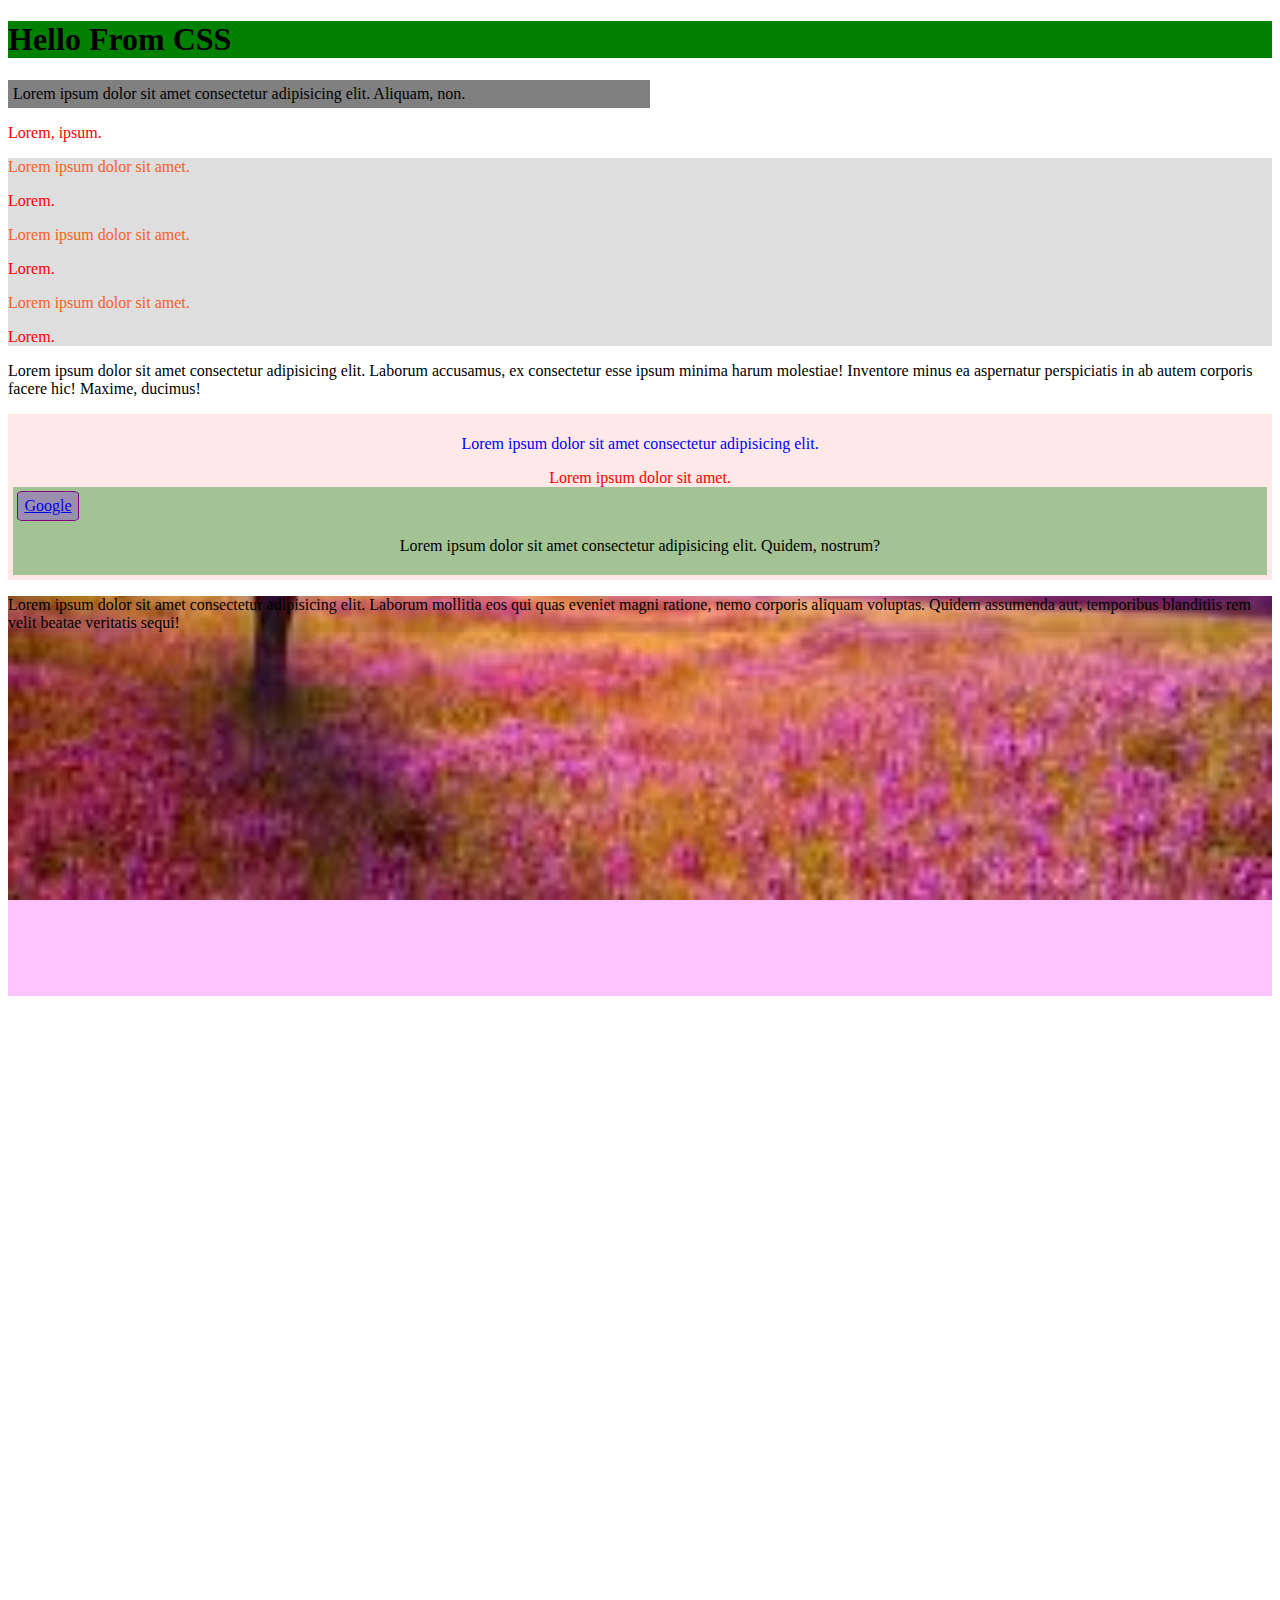
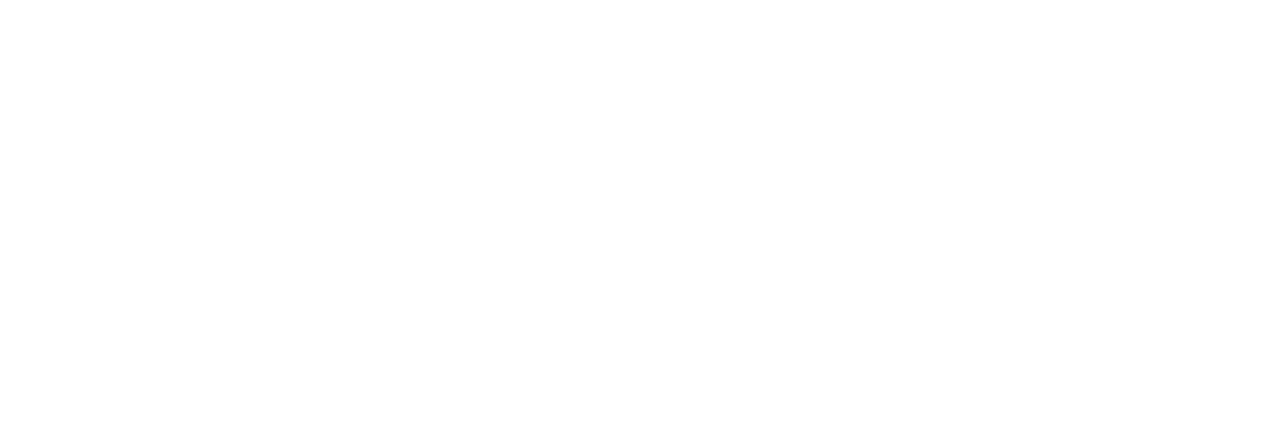
<file: css_1/index.html>
<!DOCTYPE html>
<html lang="en">

<head>
    <meta charset="UTF-8">
    <meta name="viewport" content="width=device-width, initial-scale=1.0">
    <title>css_1</title>
    <link rel="stylesheet" href="./index.css">
</head>

<body>
    <!-- Assignment_css_1_Task_1 -->
    <h1 class="head">Hello From CSS</h1>
    <p id="paragraph">Lorem ipsum dolor sit amet consectetur adipisicing elit. Aliquam, non.</p>
    <span>Lorem, ipsum.</span>
    <div class="para">
        <p>Lorem ipsum dolor sit amet.</p>
        <span>Lorem.</span>
        <p>Lorem ipsum dolor sit amet.</p>
        <span>Lorem.</span>
        <p>Lorem ipsum dolor sit amet.</p>
        <span>Lorem.</span>
    </div>
    <section>
        <article>
            <p>Lorem ipsum dolor sit amet consectetur adipisicing elit. Laborum accusamus, ex consectetur esse ipsum
                minima harum molestiae! Inventore minus ea aspernatur perspiciatis in ab autem corporis facere hic!
                Maxime, ducimus!</p>
        </article>
    </section>

    <!-- Assignment_css_1_Task_1 -->
    <div class="ass_2">
        <p>Lorem ipsum dolor sit amet consectetur adipisicing elit.</p>
        <span>Lorem ipsum dolor sit amet.</span>
        <section>
            <article>
                <a href="https://www.google.com">Google</a>
                <p>Lorem ipsum dolor sit amet consectetur adipisicing elit. Quidem, nostrum?</p>
            </article>
        </section>
    </div>
    <!-- Assignment_css_1_Task_3 -->
    <section class="ass_3">
        <p>Lorem ipsum dolor sit amet consectetur adipisicing elit. Laborum mollitia eos qui quas eveniet magni ratione,
            nemo corporis aliquam voluptas. Quidem assumenda aut, temporibus blanditiis rem velit beatae veritatis
            sequi!</p>
    </section>
</body>

</html>
</file>
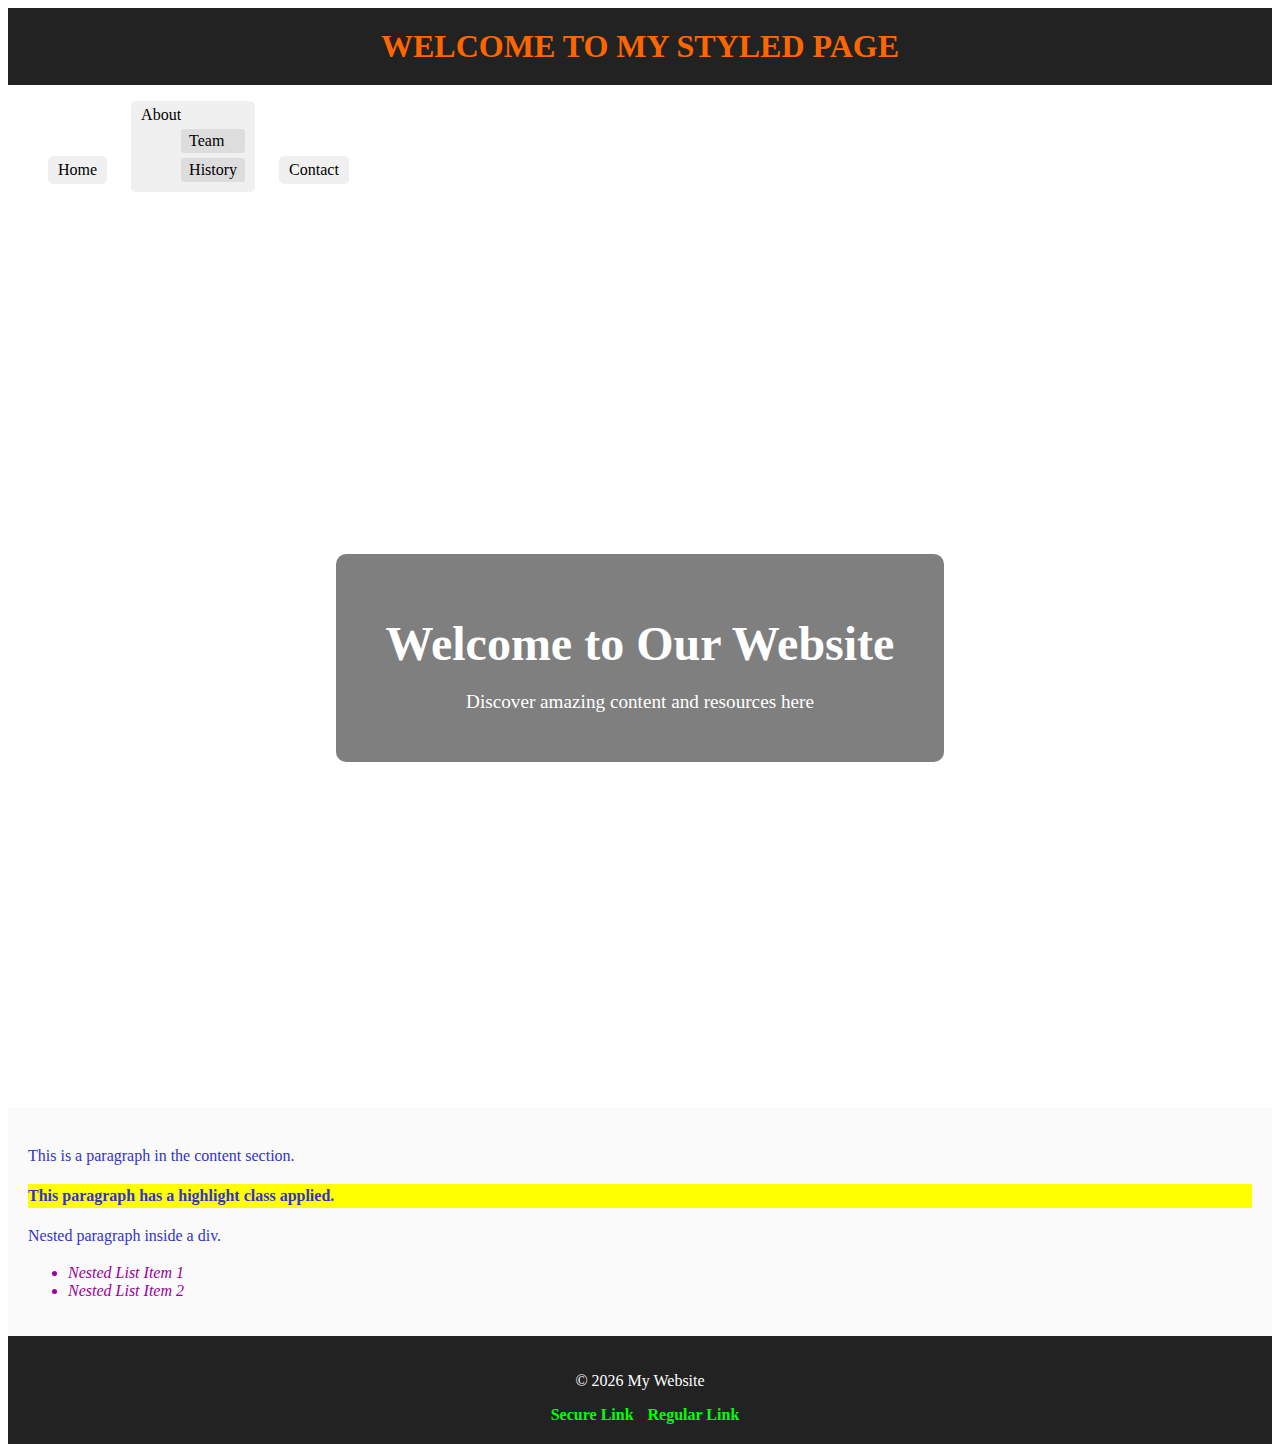
<file: css_2/index.html>
<!DOCTYPE html>
<html lang="en">

<head>
    <meta charset="UTF-8">
    <meta name="viewport" content="width=device-width, initial-scale=1.0">
    <title>Styled Page with Hero & Nested Elements</title>
    <link rel="stylesheet" href="style.css">
</head>

<body>
    <!-- Header -->
    <header>
        <h1 id="main-title">Welcome to My Styled Page</h1>
    </header>

    <!-- Navigation Menu -->
    <nav class="menu">
        <ul>
            <li>Home</li>
            <li>About
                <ul class="submenu">
                    <li>Team</li>
                    <li>History</li>
                </ul>
            </li>
            <li>Contact</li>
        </ul>
    </nav>

    <!-- Hero Section -->
    <section class="hero">
        <div class="hero-text">
            <h1>Welcome to Our Website</h1>
            <p>Discover amazing content and resources here</p>
        </div>
    </section>

    <!-- Content Section -->
    <section class="content">
        <p>This is a paragraph in the content section.</p>
        <p class="highlight">This paragraph has a highlight class applied.</p>
        <div class="nested">
            <p>Nested paragraph inside a div.</p>
            <ul>
                <li>Nested List Item 1</li>
                <li>Nested List Item 2</li>
            </ul>
        </div>
    </section>

    <!-- Footer -->
    <footer>
        <p>© 2026 My Website</p>
        <a href="https://example.com">Secure Link</a>
        <a href="http://example.com">Regular Link</a>
    </footer>
</body>

</html>
</file>
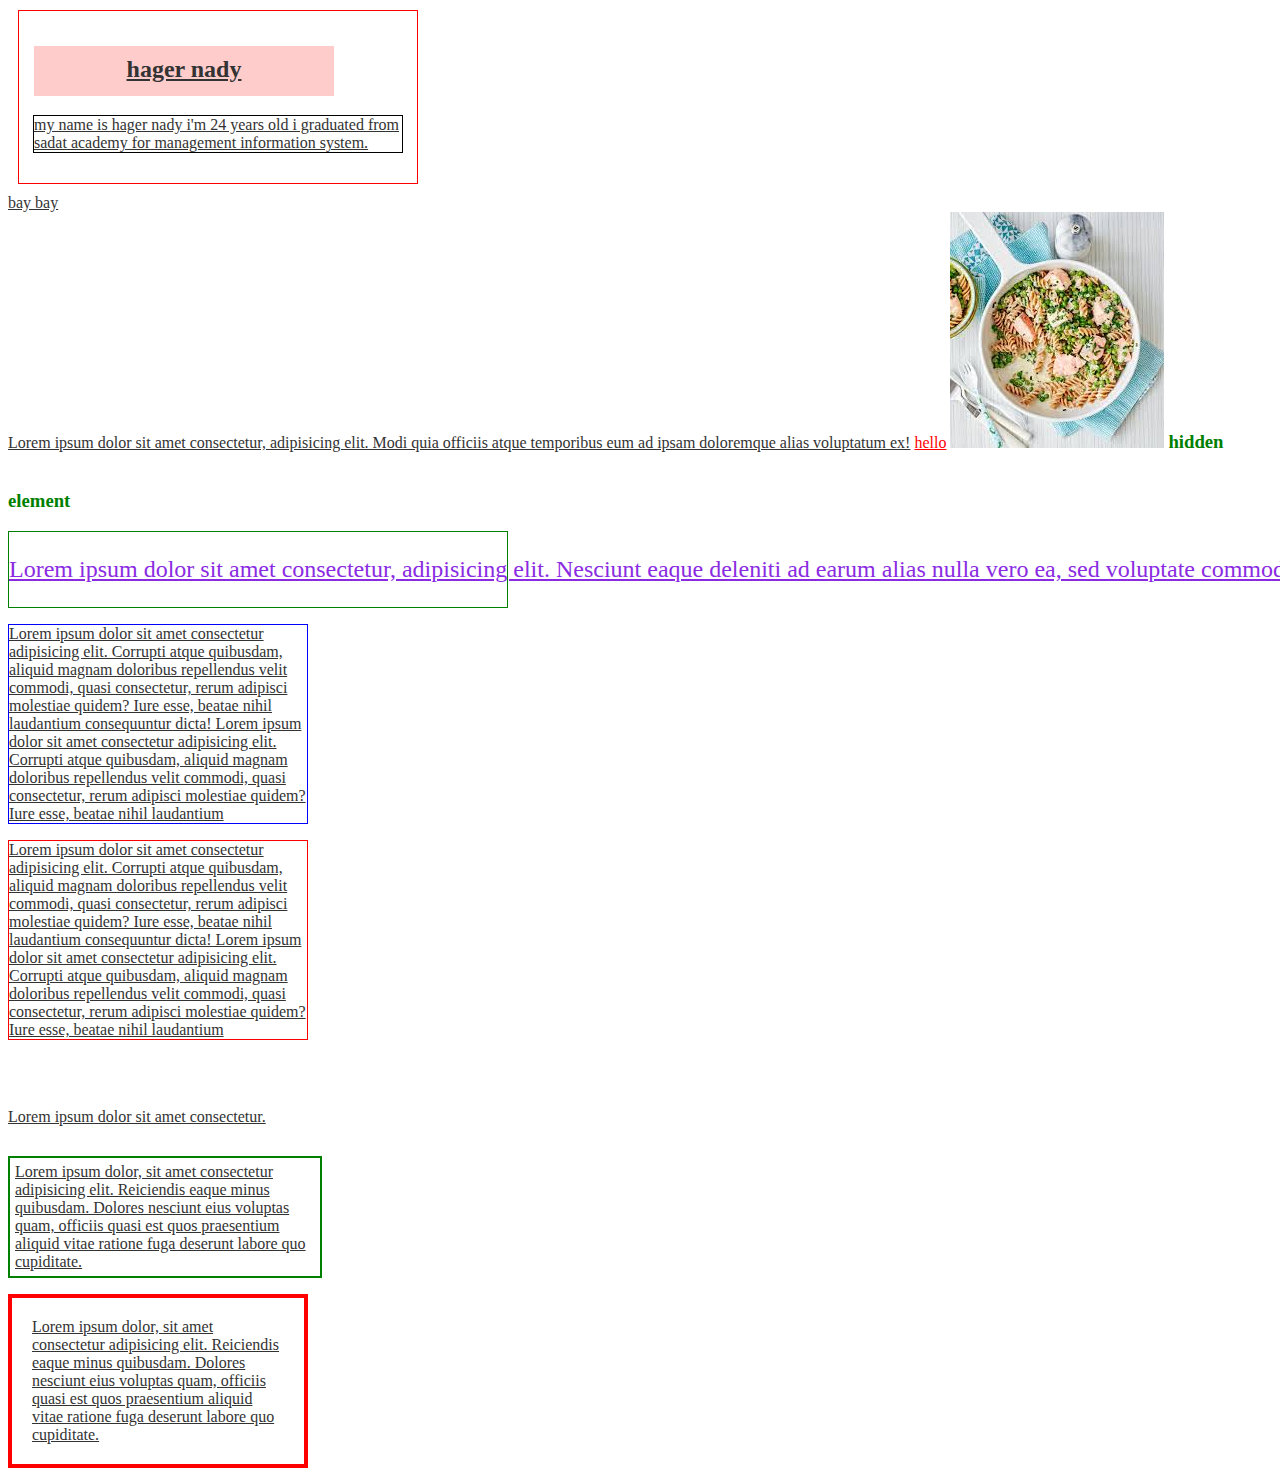
<file: css_3/index.html>
<!DOCTYPE html>
<html lang="en">

<head>
    <meta charset="UTF-8">
    <meta name="viewport" content="width=device-width, initial-scale=1.0">
    <title>Assignment_2</title>
    <link rel="stylesheet" href="style.css">
</head>

<body>
    <div class="myprofile">
        <h2>hager nady</h2>
        <p>my name is hager nady i'm 24 years old i graduated from sadat academy for management information system.</p>
    </div>
    <div>
        <!-- block element -->
        <span class="buy">bay bay</span>
        <span class="how">how are you</span>
        <p class="ptinline">Lorem ipsum dolor sit amet consectetur, adipisicing elit. Modi quia officiis atque
            temporibus eum ad ipsam
            doloremque alias voluptatum ex!</p>
        <!-- inline element -->
        <span class="hello">hello</span>
        <!-- inline-block element -->
        <img src="./images/recipe_2.jpg" alt="recipe-image">
        <h3 class="head3">hidden</h3>
        <h3 class="head3">element</h3>
        <h4 class="hidden">hager nady</h4>
    </div>
    <!-- white-space: nowrap; -->
    <div class="over">
        <p>Lorem ipsum dolor sit amet consectetur, adipisicing elit. Nesciunt eaque deleniti ad earum alias nulla vero
            ea, sed voluptate commodi.
        </p>
    </div>
    <!-- overflow-auto -->
    <p class="over-scroll">
        Lorem ipsum dolor sit amet consectetur adipisicing elit. Corrupti atque quibusdam, aliquid magnam doloribus
        repellendus velit commodi, quasi consectetur, rerum adipisci molestiae quidem? Iure esse, beatae nihil
        laudantium consequuntur dicta!
        Lorem ipsum dolor sit amet consectetur adipisicing elit. Corrupti atque quibusdam, aliquid magnam doloribus
        repellendus velit commodi, quasi consectetur, rerum adipisci molestiae quidem? Iure esse, beatae nihil
        laudantium consequuntur dicta!
        Lorem ipsum dolor sit amet consectetur adipisicing elit. Corrupti atque quibusdam, aliquid magnam doloribus
        repellendus velit commodi, quasi consectetur, rerum adipisci molestiae quidem? Iure esse, beatae nihil
        laudantium consequuntur dicta!
        Lorem ipsum dolor sit amet consectetur adipisicing elit. Corrupti atque quibusdam, aliquid magnam doloribus
        repellendus velit commodi, quasi consectetur, rerum adipisci molestiae quidem? Iure esse, beatae nihil
        laudantium consequuntur dicta!
        Lorem ipsum dolor sit amet consectetur adipisicing elit. Corrupti atque quibusdam, aliquid magnam doloribus
        repellendus velit commodi, quasi consectetur, rerum adipisci molestiae quidem? Iure esse, beatae nihil
        laudantium consequuntur dicta!
    </p>
    <!-- overflow-hidden -->
    <p class="over-hiden">
        Lorem ipsum dolor sit amet consectetur adipisicing elit. Corrupti atque quibusdam, aliquid magnam doloribus
        repellendus velit commodi, quasi consectetur, rerum adipisci molestiae quidem? Iure esse, beatae nihil
        laudantium consequuntur dicta!
        Lorem ipsum dolor sit amet consectetur adipisicing elit. Corrupti atque quibusdam, aliquid magnam doloribus
        repellendus velit commodi, quasi consectetur, rerum adipisci molestiae quidem? Iure esse, beatae nihil
        laudantium consequuntur dicta!
        Lorem ipsum dolor sit amet consectetur adipisicing elit. Corrupti atque quibusdam, aliquid magnam doloribus
        repellendus velit commodi, quasi consectetur, rerum adipisci molestiae quidem? Iure esse, beatae nihil
        laudantium consequuntur dicta!
        Lorem ipsum dolor sit amet consectetur adipisicing elit. Corrupti atque quibusdam, aliquid magnam doloribus
        repellendus velit commodi, quasi consectetur, rerum adipisci molestiae quidem? Iure esse, beatae nihil
        laudantium consequuntur dicta!
        Lorem ipsum dolor sit amet consectetur adipisicing elit. Corrupti atque quibusdam, aliquid magnam doloribus
        repellendus velit commodi, quasi consectetur, rerum adipisci molestiae quidem? Iure esse, beatae nihil
        laudantium consequuntur dicta!
    </p>
    <!-- visiblity-hidden -->
    <p class="visibale-hidden">
        Lorem ipsum dolor sit amet consectetur adipisicing elit. Tenetur, ex maxime incidunt nemo asperiores optio ipsa!
        Amet, pariatur. Labore enim placeat est expedita laborum odit molestias quisquam provident assumenda atque?
    </p>
    <!-- visiblity-visible -->
    <p class="visibale">Lorem ipsum dolor sit amet consectetur.</p>

    <!-- bonus -->
    <p class="bonus-1">Lorem ipsum dolor, sit amet consectetur adipisicing elit. Reiciendis eaque minus quibusdam. Dolores nesciunt eius
        voluptas quam, officiis quasi est quos praesentium aliquid vitae ratione fuga deserunt labore quo cupiditate.
    </p>
    <p class="bonus-2">Lorem ipsum dolor, sit amet consectetur adipisicing elit. Reiciendis eaque minus quibusdam. Dolores nesciunt eius
        voluptas quam, officiis quasi est quos praesentium aliquid vitae ratione fuga deserunt labore quo cupiditate.
    </p>
</body>

</html>
</file>
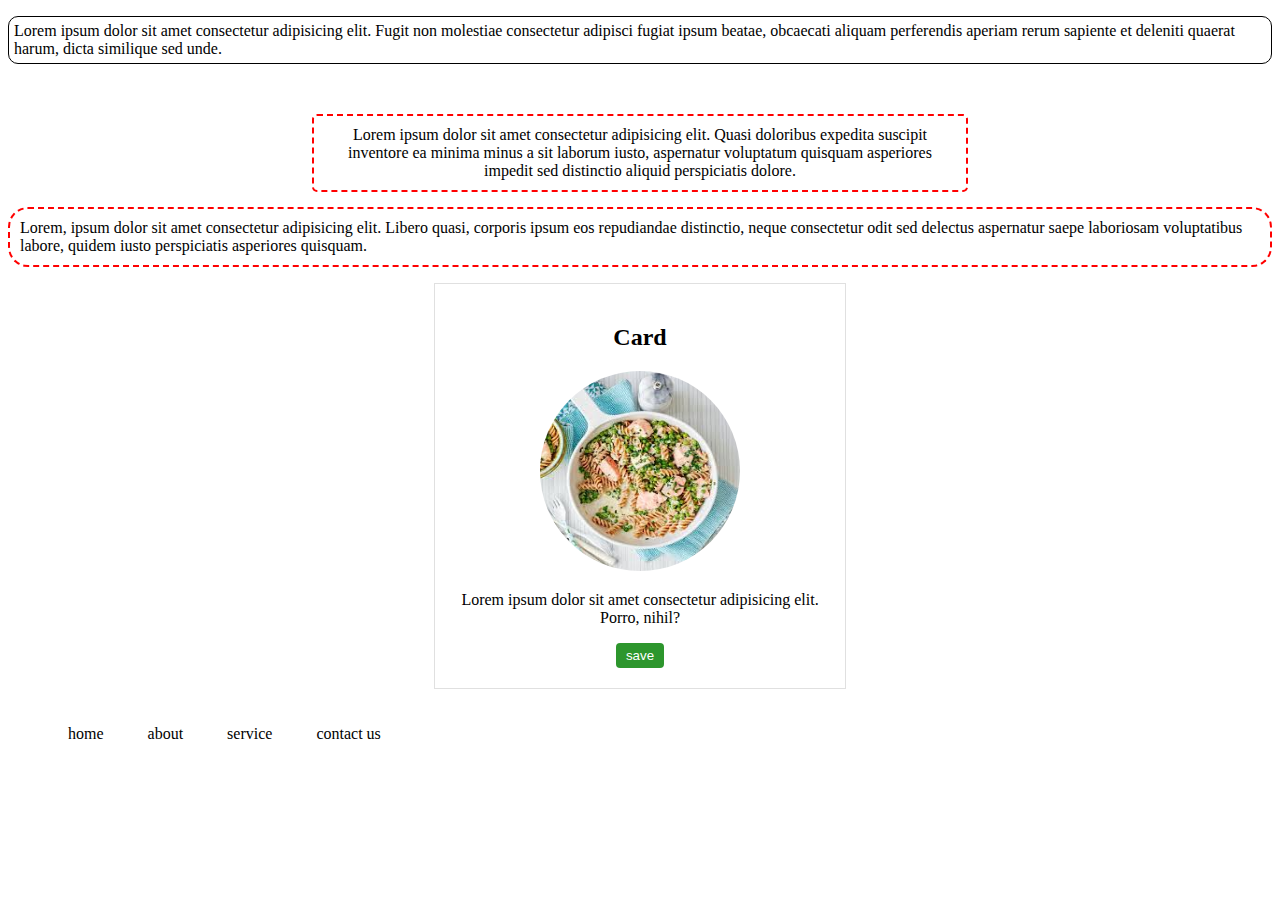
<file: css_4/index.html>
<!DOCTYPE html>
<html lang="en">

<head>
    <meta charset="UTF-8">
    <meta name="viewport" content="width=device-width, initial-scale=1.0">
    <title>Assignment_4</title>
    <link rel="stylesheet" href="style.css">
</head>

<body>
    <div class="css4">
        <p class="p1">Lorem ipsum dolor sit amet consectetur adipisicing elit. Fugit non molestiae consectetur adipisci fugiat
            ipsum beatae, obcaecati aliquam perferendis aperiam rerum sapiente et deleniti quaerat harum, dicta
            similique sed unde.</p>
        <p class="p2">Lorem ipsum dolor sit amet consectetur adipisicing elit. Quasi doloribus expedita suscipit inventore ea
            minima minus a sit laborum iusto, aspernatur voluptatum quisquam asperiores impedit sed distinctio aliquid
            perspiciatis dolore.</p>
        <p class="p3">Lorem, ipsum dolor sit amet consectetur adipisicing elit. Libero quasi, corporis ipsum eos repudiandae
            distinctio, neque consectetur odit sed delectus aspernatur saepe laboriosam voluptatibus labore, quidem
            iusto perspiciatis asperiores quisquam.</p>
    </div>
    <div class="card">
        <h2>Card</h2>
        <img src="../css_3/images/recipe_2.jpg" alt="recipe_2">
        <p>Lorem ipsum dolor sit amet consectetur adipisicing elit. Porro, nihil?</p>
        <button>save</button>
    </div>

    <nav>
        <ul>
            <li>home</li>
            <li>about</li>
            <li>service</li>
            <li>contact us</li>
        </ul>
    </nav>
</body>

</html>
</file>
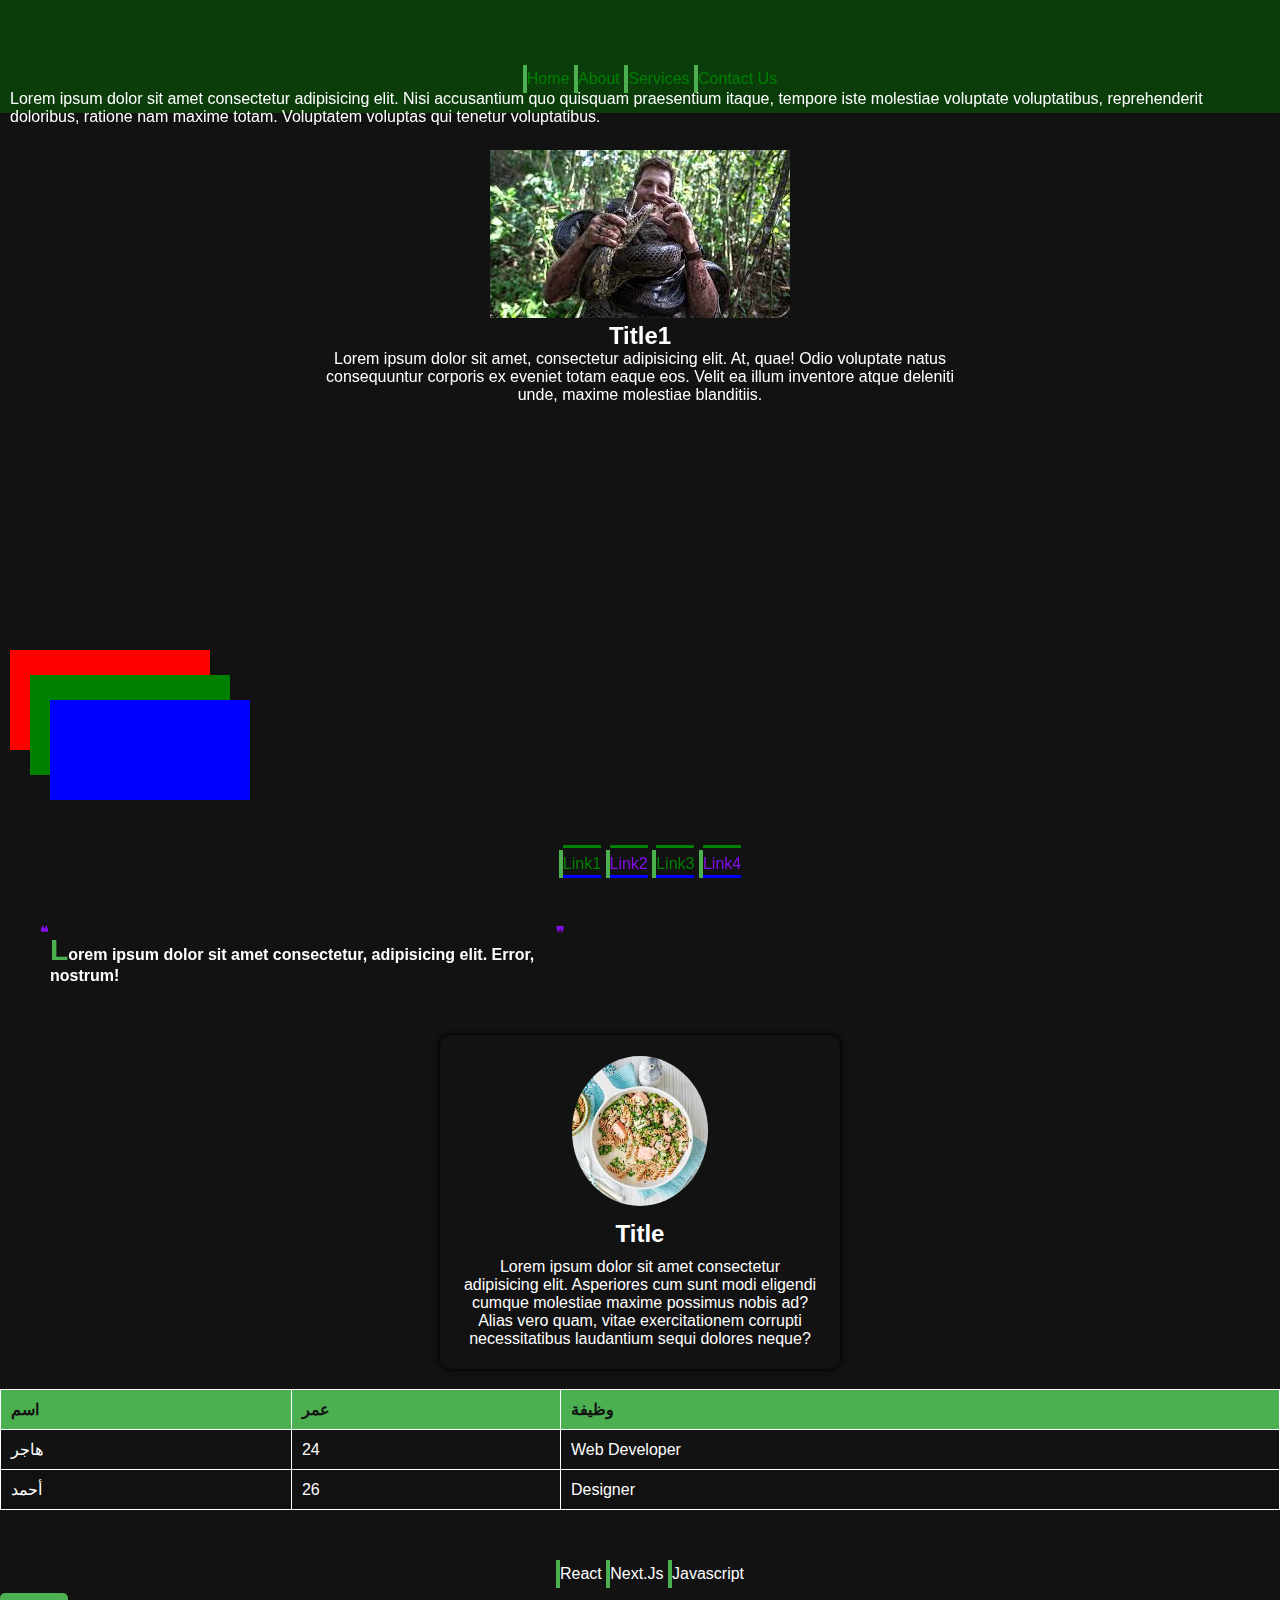
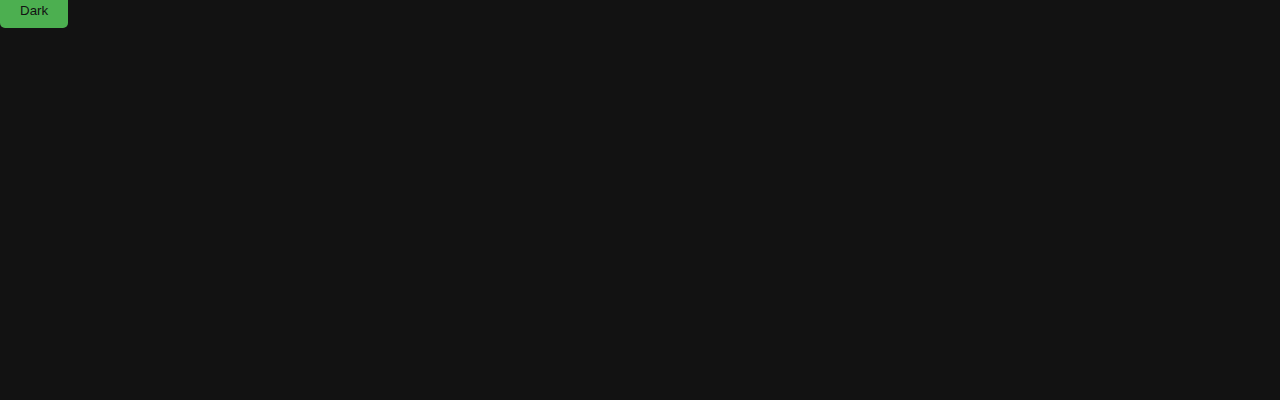
<file: css_8/index.html>
<!DOCTYPE html>
<html lang="en" data-theme="dark">

<head>
    <meta charset="UTF-8">
    <meta name="viewport" content="width=device-width, initial-scale=1.0">
    <title>Assignment_8</title>
    <link rel="stylesheet" href="style.css">
</head>

<body>
    <nav>
        <ul>
            <li><a href="#home">home</a></li>
            <li><a href="#about">about</a></li>
            <li><a href="#services">services</a></li>
            <li><a href="#contact">contact us</a></li>
        </ul>
    </nav>
    <div class="parent">
        <div class="sticky">
            <p>Lorem ipsum dolor sit amet consectetur adipisicing elit. Nisi accusantium quo quisquam praesentium
                itaque,
                tempore iste molestiae voluptate voluptatibus, reprehenderit doloribus, ratione nam maxime totam.
                Voluptatem
                voluptas qui tenetur voluptatibus.</p>
        </div>
        <div class="card">
            <img src="../css_1/assets/images/image.png" alt="card">
            <h2>Title1</h2>
            <p>Lorem ipsum dolor sit amet, consectetur adipisicing elit. At, quae! Odio voluptate natus consequuntur
                corporis ex eveniet totam eaque eos. Velit ea illum inventore atque deleniti unde, maxime molestiae
                blanditiis.</p>
        </div>
    </div>
    <div class="parent2">
        <div class="card2">

        </div>
    </div>

    <div class="card3">

    </div>
    <ul class="bef-aft">
        <li><a href="">link1</a></li>
        <li><a href="">link2</a></li>
        <li><a href="">link3</a></li>
        <li><a href="">link4</a></li>
    </ul>

    <p class="qoute">Lorem ipsum dolor sit amet consectetur, adipisicing elit. Error, nostrum!</p>
    <div class="cardShadow">
        <img src="../css_3/images/recipe_2.jpg" alt="cardshadow">
        <h2>Title</h2>
        <p>Lorem ipsum dolor sit amet consectetur adipisicing elit. Asperiores cum sunt modi eligendi cumque molestiae
            maxime possimus nobis ad? Alias vero quam, vitae exercitationem corrupti necessitatibus laudantium sequi
            dolores neque?</p>
    </div>


    <table>
        <thead>
            <tr>
                <th>اسم</th>
                <th>عمر</th>
                <th>وظيفة</th>
            </tr>
        </thead>
        <tbody>
            <tr>
                <td>هاجر</td>
                <td>24</td>
                <td>Web Developer</td>
            </tr>
            <tr>
                <td>أحمد</td>
                <td>26</td>
                <td>Designer</td>
            </tr>
        </tbody>
    </table>
    <ul class="ul">
        <li> React</li>
        <li> Next.js</li>
        <li> Javascript</li>
    </ul>
    <button id="theme-toggle">Dark</button>

    <script src="script.js"></script>
</body>

</html>
</file>
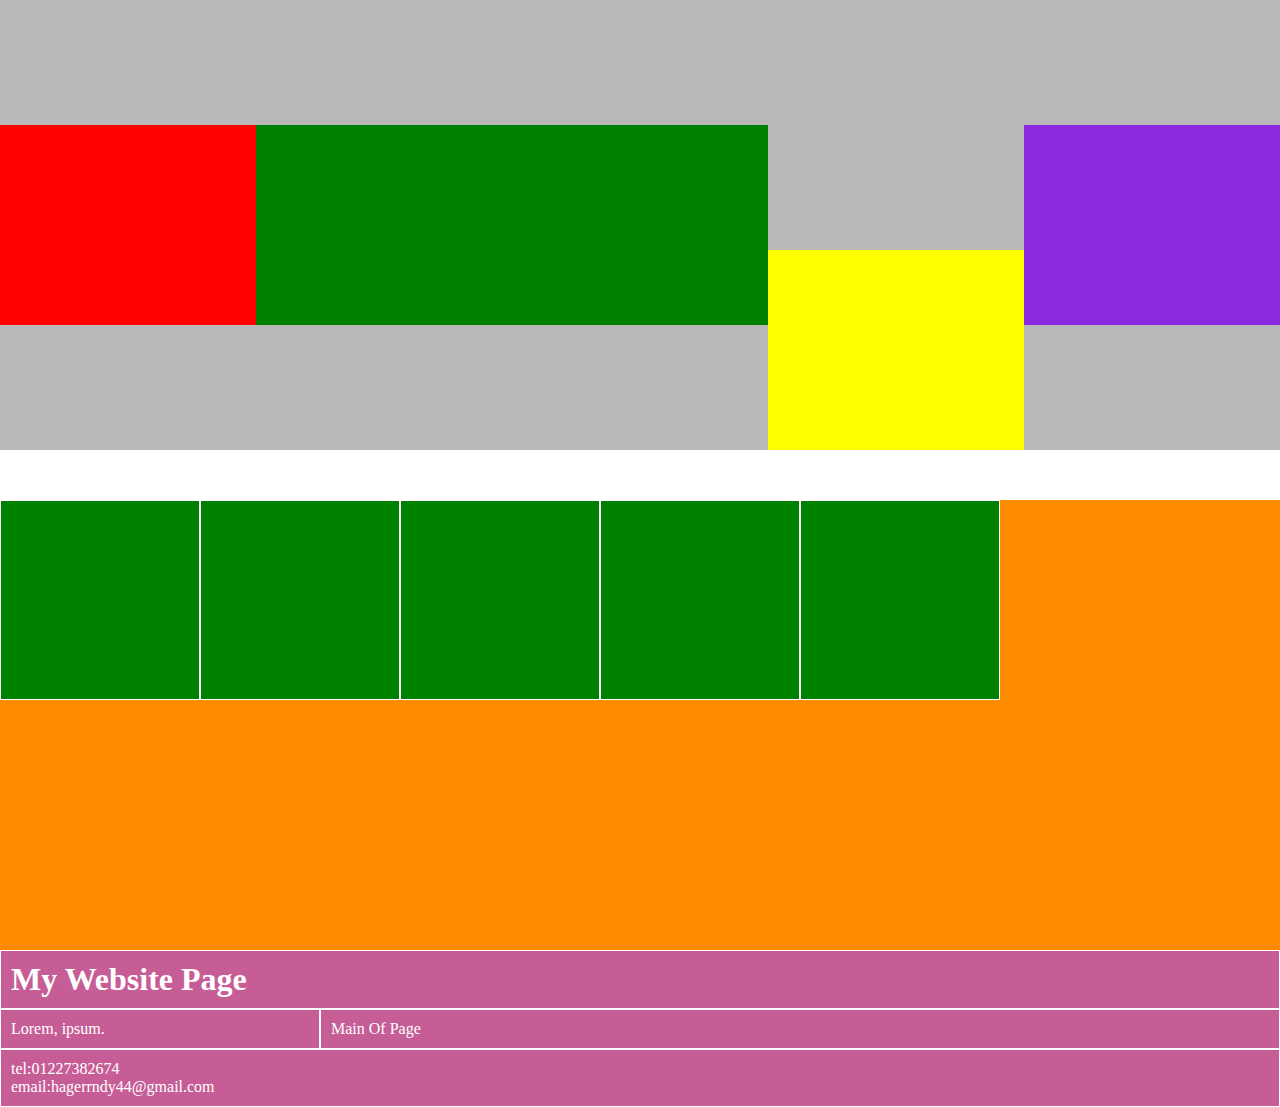
<file: css_9/index.html>
<!DOCTYPE html>
<html lang="en">
<head>
    <meta charset="UTF-8">
    <meta name="viewport" content="width=device-width, initial-scale=1.0">
    <title>Assignment_9</title>
    <link rel="stylesheet" href="style.css">
</head>
<body>
    <div class="parent">
        <div class="child child1"></div>
        <div class="child child2"></div>
        <div class="child child3"></div>
        <div class="child child4"></div>
        <div class="child child5"></div>
    </div>
    <div class="grid">
        <div class="gridChild gh"></div>
        <div class="gridChild gh"></div>
        <div class="gridChild gh"></div>
        <div class="gridChild gh"></div>
        <div class="gridChild gh"></div>
    </div>

    
    <div class="container">
        <header class="childGh">
            <h1>My Website Page</h1>
        </header>
        <aside class="childGh">
            <p>Lorem, ipsum.</p>
        </aside>
        <main class="childGh">
            Main Of Page
        </main>
        <footer class="childGh">
            <p>tel:01227382674</p>
            <p>email:hagerrndy44@gmail.com</p>
        </footer>
    </div>
    
</body>
</html>
</file>
<file: css_1/index.css>
/* Assignment_1 */
/* 
What CSS is ? 
 is cascading style sheets used to style and layout web pages. While HTML provides structure, CSS makes it beautiful */

/* 
 Why we use CSS instead of styling directly in HTML? 
    1. Separation of concerns: Keeps content (HTML) separate from design (CSS), making code cleaner.
    2. Reusability: One CSS file can style multiple pages.
    3. Maintainability: It's easier to update styles in one place rather than changing multiple HTML tags.
    4. Flexibility: CSS offers more styling options and responsive design features.
 */



/* assignment_2 */
body{
   height: 2000px;
}
.head {
   background-color: green;
}

#paragraph {
   background-color: gray;
   padding: 5px;
   width: 50%;
}

span {
   color: red;
}

div>p {
   color: rgb(247, 97, 37);
}

.para {
   background-color: rgba(0, 0, 0, 0.13);
}

/* Assignment_css_2 */
.ass_2 {
   background-color: rgba(255, 0, 0, 0.089);
   text-align: center;
   padding: 5px;
}

.ass_2 p {
   color: black;
}

.ass_2>p {
   color: blue;
}

.ass_2 article {
   background-color: rgba(0, 128, 0, 0.356);
   padding: 4px;
}

a[href="https://www.google.com"] {
   background-color: rgba(137, 43, 226, 0.342);
   display: block !important;
   width: 50px;
   border-radius: 10%;
   border: 1px solid purple;
   text-align: center;
   padding: 5px;
}

.ass_3 p{
   color: black;
   background-color: rgba(0, 0, 0, 0.041);
}
.ass_3{
   width: 100%;
   height: 400px;
   background-color: rgba(255, 0, 255, 0.233);
   background-image: url('./assets/images/background-larg.jpg');
   background-repeat: no-repeat;
   background-position: center center;
   background-size: cover;
   background-attachment: fixed;
}
</file>
<file: css_2/style.css>
/* ===== Header ===== */
header {
    background-color: #222;
    color: #fff;
    padding: 20px;
    text-align: center;
}

header h1 {
    margin: 0;
}

/* ===== Navigation Menu ===== */
nav.menu > ul > li {
    display: inline-block;
    margin-right: 20px;
    padding: 5px 10px;
    background-color: #f0f0f0;
    border-radius: 5px;
    cursor: pointer;
}

.submenu > li {
    display: block;
    margin: 5px 0;
    padding: 3px 8px;
    background-color: #ddd;
    border-radius: 3px;
}

/* ===== Hero Section ===== */
.hero {
    height: 100vh; /* full viewport height */
    background-image: url('https://images.unsplash.com/photo-1507525428034-b723cf961d3e');
    background-size: cover;
    background-position: center;
    background-repeat: no-repeat;
    background-attachment: fixed;
    display: flex;
    align-items: center;
    justify-content: center;
    position: relative;
}

.hero-text {
    background-color: rgba(0, 0, 0, 0.5); /* semi-transparent overlay */
    color: #fff;
    padding: 30px 50px;
    border-radius: 10px;
    text-align: center;
}

.hero-text h1 {
    font-size: 3rem;
    margin-bottom: 15px;
}

.hero-text p {
    font-size: 1.2rem;
}

/* ===== Content Section ===== */
.content {
    padding: 20px;
    background-color: #fafafa;
}

/* Descendant selector: <p> داخل .content */
.content p {
    color: #3333cc;
    font-size: 16px;
    line-height: 1.5;
}

/* Class selector: .highlight */
.highlight {
    background-color: yellow;
    font-weight: bold;
}

/* Nested elements: <li> داخل .nested */
.nested li {
    color: #990099;
    font-style: italic;
}

/* Attribute selector: id يبدأ بـ "main" */
[id^="main"] {
    color: #ff6600;
    text-transform: uppercase;
}

/* ===== Footer ===== */
footer {
    background-color: #222;
    color: #fff;
    padding: 20px;
    text-align: center;
}

footer a {
    margin-left: 10px;
    display: inline-block;
    color: #0f0;
    text-decoration: none;
    font-weight: bold;
}
</file>
<file: css_3/style.css>
*{
    box-sizing: border-box;
    padding: 0;
    border: 0;
}

.myprofile {
    border: 1px solid red;
    width: 400px;
    padding: 15px;
    margin: 10px;

}

.myprofile p {
    outline: 1px solid black;
    max-width: 600px;
    min-width: 300px;
}

.myprofile h2 {
    width: 300px;
    height: 50px;
    padding-top: 10px;
    background-color: rgba(255, 0, 0, 0.199);
    text-align: center;
}

.head3 {
    display: inline-block;
    color: green;
}

.ptinline {
    display: inline;
}

.hello {
    color: red;
}

.hidden {
    display: none;
}

.buy {
    display: block;
}

.how {
    display: none;
}

.over {
    border: 1px solid green;
    width: 500px;
    white-space: nowrap;
}

.over-scroll {
    border: 1px solid blue;
    width: 300px;
    height: 200px;
    overflow: auto;
}

.over-hiden {
    border: 1px solid red;
    width: 300px;
    height: 200px;
    overflow: hidden;
}

.visibale-hidden {
    visibility: hidden;
}

.visibale {
    visibility: visible;
}

p,
span,
h2 {
    text-decoration: underline;
    color: #333;
}

.over p {
    color: blueviolet;
    font-size: 24px;
}

/* bonus */
.bonus-1{
    border: 2px solid green;
    width: 300px;
    padding: 5px;
    margin-top: 30px;
    box-sizing: content-box;
}
.bonus-2{
    border: 4px solid red;
    width: 300px;
    padding: 20px;
    margin-top: 10px;
    /* // مش محتاجه هنا اعمل box-sizing:border-box لامي عاملاه فاول الصفحه فهو هيطبق علي الصفحه كلها عندي ماعدا اللي عامله عليه content-box */
}
</file>
<file: css_4/style.css>
.p1 {
    padding: 5px;
    border: 1px solid black;
    margin-bottom: 50px;
    box-sizing: border-box;
    border-radius: 10px;
    width: 100%;
}

.p2 {
    padding: 10px;
    border: 2px dashed red;
    margin: auto;
    box-sizing: content-box;
    border-radius: 5px;
    width: 50%;
    text-align: center;
}

.p3 {
    padding: 10px;
    border: 2px dashed red;
    margin-top: 15px;
    box-sizing: border-box;
    border-radius: 20px;
    width: 100%;
}
.card{
    max-width: 400px;
    border: 1px solid rgba(0, 0, 0, 0.123);
    text-align: center;
    margin: 0 auto;
    padding: 20px 5px;
}
.card img{
    border-radius: 50%;
    width: 200px;
    height: 200px;
}
.card button{
    border: none;
    background-color: rgba(0, 128, 0, 0.822);
    padding: 5px 10px;
    border-radius: 4px;
    color: white;
    transition:0.3s all;
}
.card button:hover{
    background-color: white;
    color: black;
    border: 1px solid black;
    cursor: pointer;
}
nav ul{
    list-style: none;
    /* display: inline-block; */
    
}
nav ul li{
    display: inline-block;
    padding: 20px;
}

.container{
    height: 300px;
    overflow-y: auto;
    width: 500px;
    text-align: center;
    margin-bottom: 50px;
    transition: 0.1s all;
    padding: 5px;
}
.container:hover{
    border: 2px solid rgba(0, 0, 0, 0.137);
    outline: 2px solid green;
}
</file>
<file: css_8/style.css>
* {
    padding: 0;
    margin: 0;
    box-sizing: border-box;
}

:root {
    --primary-space: 3px;
    --primary-size: 20px;
    --primary-font-weight: bold;
    --secondary-font-weight: light;
    --secondary-color: #860ceb;
    /* Light theme (default) */
    --bg-color: #ffffff;
    --text-color: #000000;
    --primary-color: #4CAF50;
}


body {
    height: 2000px;
    background-color: var(--bg-color);
    color: var(--text-color);
    font-family: Arial, sans-serif;
    transition: all 0.3s ease;
}


nav {
    background-color: rgba(0, 128, 0, 0.397);
    padding: 15px 0;
    position: fixed;
    width: 100%;
}

ul {
    text-align: center;
}

ul li {
    display: inline-block;
    padding: 0 40px;
    text-transform: capitalize;
    font-family: sans-serif;
}

ul li a {
    text-decoration: none;
    color: green;
    transform: 0.2s all;
    display: block;
}


ul li a:hover,
ul li a:active {
    border-bottom: 2px solid red;
    color: blue;
}

.parent {
    position: relative;
    height: 600px;
}

.sticky {
    padding: 10px;
    position: sticky;
    top: 80px;
}

.card {
    position: absolute;
    top: 150px;
    left: 50%;
    transform: translateX(-50%);
    text-align: center;
}

/* use z-index */
.parent2 {
    background-color: red;
    width: 200px;
    height: 100px;
    position: relative;
    top: 50px;
    left: 10px;
    z-index: 1;
}

.card2 {
    background-color: green;
    width: 200px;
    height: 100px;
    position: absolute;
    top: 25px;
    left: 20px;
    z-index: 2;
}

.card3 {
    background-color: blue;
    width: 200px;
    height: 100px;
    z-index: 3;
    position: sticky;
    left: 50px;
    top: 12px;
    font-weight: var(--secondary-font-weight);
}

.bef-aft li:nth-child(odd) {
    color: hotpink;
}

.bef-aft li:nth-child(even) a {
    color: var(--secondary-color);
}

ul li a {
    position: relative;
}

/* //use befor */
.bef-aft li a::before {
    content: "";
    position: absolute;
    top: var(--primary-size);
    width: 100%;
    height: var(--primary-space);
    background-color: blue;
}

/* use after */
.bef-aft li a::after {
    content: "";
    position: absolute;
    top: -10px;
    left: 0;
    width: 100%;
    height: var(--primary-space);
    background-color: green;
}


.qoute {
    position: relative;
    width: 550px;
    margin-top: 50px;
    margin-left: 50px;
    font-weight: var(--primary-font-weight);
}

.qoute::before {
    content: "❝";
    position: absolute;
    top: -10px;
    left: -10px;
    color: var(--secondary-color);
}

.qoute::after {
    content: "❞";
    position: absolute;
    top: -10px;
    right: 35px;
    color: var(--secondary-color);
}

.qoute::first-letter {
    font-weight: bold;
    color: var(--primary-color);
    font-size: 30px;
}



.cardShadow {
    width: 400px;
    padding: 20px;
    margin: auto;
    text-align: center;
    margin-top: 50px;
    border: 1px solid rgba(0, 0, 0, 0.089);
    border-radius: 10px;
    box-shadow: 0px 0px 5px 1px black;
    transition: 0.2s all;
}

.cardShadow:hover {
    background-color: #870ceba4;
    cursor: progress;
}

.cardShadow img {
    border-radius: 50%;
    height: 150px;
}

.cardShadow h2 {
    margin: 10px 0;
}

button {
    background-color: var(--primary-color);
    color: var(--bg-color);
    border: none;
    padding: 10px 20px;
    cursor: pointer;
    border-radius: 5px;
    transition: all 0.3s ease;
}

[data-theme="dark"] {
    --bg-color: #121212;
    /* Dark theme */
    --text-color: #ffffff;
}

table {
    width: 100%;
    border-collapse: collapse;
    background-color: var(--bg-color);
    color: var(--text-color);
    margin-top: 20px;
}

th,
td {
    border: 1px solid var(--text-color);
    padding: 10px;
    text-align: left;
}

th {
    background-color: var(--primary-color);
    color: var(--bg-color);
}

tr:nth-child(even) {
    background-color: rgba(0, 0, 0, 0.05);
    /* optional for stripe */
}

ul {
    list-style-type: disc;
    padding-left: 20px;
    color: var(--text-color);
    margin-top: 50px;
}

ul li {
    padding: 5px 0;
    border-left: 4px solid var(--primary-color);
    margin-bottom: 5px;
}
</file>
<file: css_9/style.css>
* {
    margin: 0;
    padding: 0;
    box-sizing: border-box;
}

/* use flex box to divid page nto rows or columns */
.parent {
    background-color: rgba(128, 128, 128, 0.548);
    display: flex;
    flex-direction: row;
    justify-content: center;
    align-items: center;
    flex-wrap: wrap;
    height: 50vh;
    margin-bottom: 50px;
}

.child {
    background-color: blue;
    width: 20%;
    height: 200px;
}

.child1 {
    flex-shrink: 3;
    background-color: red;
}

.child3 {
    flex-grow: 2;
    background-color: green;
}

.child4 {
    background-color: yellow;
    align-self: flex-end;

}

.child2 {
    background-color: black;
    flex-basis: 0;
}

.child5 {
    background-color: blueviolet;
}

/* //Mobile Small Screen */
@media screen and (max-width:480px) {
    .child {
        width: 100%;
    }
}

/* //Mobile Larg Screen */
@media screen and (min-width:481px) {
    .child {
        width: 50%;
    }
}

/* //Mobile Tablet Screen */
@media screen and (min-width:768px) {
    .child {
        width: calc(100% / 3);
    }
}

/* //Mobile Labtop Screen */
@media screen and (min-width:1025px) {
    .child {
        width: 20%;
    }
}

.grid {
    background-color: darkorange;
    display: grid;
    grid-template-columns: repeat(5, 200px);
    grid-template-rows: 200px 200px 200px 200px;
    gap: 3;
    height: 50vh;
}

.gh {
    background-color: green;
    border: 1px solid white;
}

/* //use grid system to To divide the page into more rows and columns than one row and more than one column */
.container {
    display: grid;
    background-color: rgba(0, 0, 255, 0.377);
    grid-template-columns: 1fr 3fr;
    grid-template-rows: auto 1fr auto;
    grid-template-areas:
        "header header"
        "sidebar content"
        "footer footer";
    gap: 8;

}

.childGh {
    background-color: rgba(255, 0, 0, 0.411);
    border: 1px solid white;
    color: white;
    padding: 10px;
}

header {
    grid-area: header;
}

aside {
    grid-area: sidebar;
}

main {
    grid-area: content;
}

footer {
    grid-area: footer;
}
</file>
